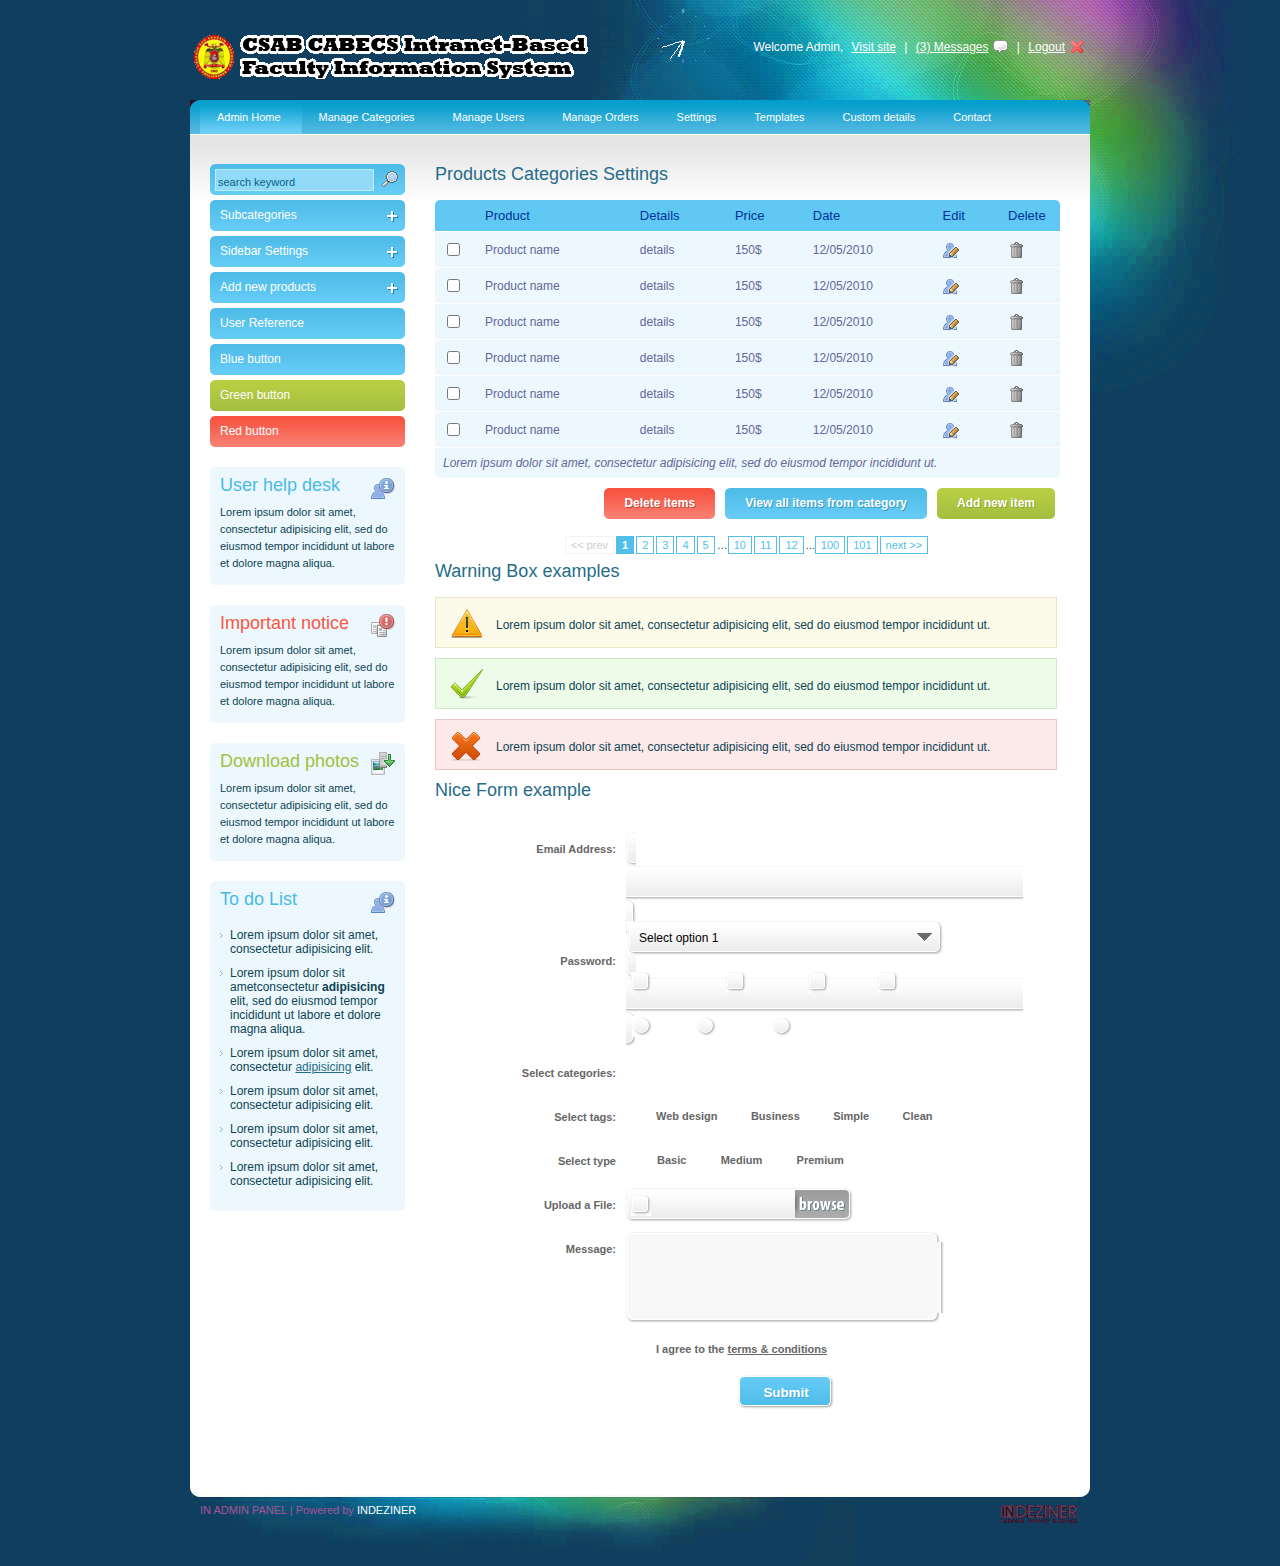
<file: APEsystem/admin/include/index.html>
<!DOCTYPE html PUBLIC "-//W3C//DTD XHTML 1.0 Transitional//EN" "http://www.w3.org/TR/xhtml1/DTD/xhtml1-transitional.dtd">
<html xmlns="http://www.w3.org/1999/xhtml">
<head>
<meta http-equiv="Content-Type" content="text/html; charset=utf-8" />
<title>IN ADMIN PANEL | Powered by INDEZINER</title>
<link rel="stylesheet" type="text/css" href="style.css" />
<script type="text/javascript" src="clockp.js"></script>
<script type="text/javascript" src="clockh.js"></script> 
<script type="text/javascript" src="jquery.min.js"></script>
<script type="text/javascript" src="ddaccordion.js"></script>
<script type="text/javascript">
ddaccordion.init({
	headerclass: "submenuheader", //Shared CSS class name of headers group
	contentclass: "submenu", //Shared CSS class name of contents group
	revealtype: "click", //Reveal content when user clicks or onmouseover the header? Valid value: "click", "clickgo", or "mouseover"
	mouseoverdelay: 200, //if revealtype="mouseover", set delay in milliseconds before header expands onMouseover
	collapseprev: true, //Collapse previous content (so only one open at any time)? true/false 
	defaultexpanded: [], //index of content(s) open by default [index1, index2, etc] [] denotes no content
	onemustopen: false, //Specify whether at least one header should be open always (so never all headers closed)
	animatedefault: false, //Should contents open by default be animated into view?
	persiststate: true, //persist state of opened contents within browser session?
	toggleclass: ["", ""], //Two CSS classes to be applied to the header when it's collapsed and expanded, respectively ["class1", "class2"]
	togglehtml: ["suffix", "<img src='images/plus.gif' class='statusicon' />", "<img src='images/minus.gif' class='statusicon' />"], //Additional HTML added to the header when it's collapsed and expanded, respectively  ["position", "html1", "html2"] (see docs)
	animatespeed: "fast", //speed of animation: integer in milliseconds (ie: 200), or keywords "fast", "normal", or "slow"
	oninit:function(headers, expandedindices){ //custom code to run when headers have initalized
		//do nothing
	},
	onopenclose:function(header, index, state, isuseractivated){ //custom code to run whenever a header is opened or closed
		//do nothing
	}
})
</script>

<script type="text/javascript" src="jconfirmaction.jquery.js"></script>
<script type="text/javascript">
	
	$(document).ready(function() {
		$('.ask').jConfirmAction();
	});
	
</script>

<script language="javascript" type="text/javascript" src="niceforms.js"></script>
<link rel="stylesheet" type="text/css" media="all" href="niceforms-default.css" />

</head>
<body>
<div id="main_container">

	<div class="header">
    <div class="logo"><a href="#"><img src="images/logo.gif" alt="" title="" border="0" /></a></div>
    
    <div class="right_header">Welcome Admin, <a href="#">Visit site</a> | <a href="#" class="messages">(3) Messages</a> | <a href="#" class="logout">Logout</a></div>
    <div id="clock_a"></div>
    </div>
    
    <div class="main_content">
    
                    <div class="menu">
                    <ul>
                    <li><a class="current" href="index.html">Admin Home</a></li>
                    <li><a href="list.html">Manage Categories<!--[if IE 7]><!--></a><!--<![endif]-->
                    <!--[if lte IE 6]><table><tr><td><![endif]-->
                        <ul>
                        <li><a href="" title="">Lorem ipsum dolor sit amet</a></li>
                        <li><a href="" title="">Lorem ipsum dolor sit amet</a></li>
                        <li><a href="" title="">Lorem ipsum dolor sit amet</a></li>
                        <li><a href="" title="">Lorem ipsum dolor sit amet</a></li>
                        <li><a href="" title="">Lorem ipsum dolor sit amet</a></li>
                        </ul>
                    <!--[if lte IE 6]></td></tr></table></a><![endif]-->
                    </li>
                    <li><a href="login.html">Manage Users<!--[if IE 7]><!--></a><!--<![endif]-->
                    <!--[if lte IE 6]><table><tr><td><![endif]-->
                        <ul>
                        <li><a href="" title="">Lorem ipsum dolor sit amet</a></li>
                        <li><a href="" title="">Lorem ipsum dolor sit amet</a></li>
                        <li><a href="" title="">Lorem ipsum dolor sit amet</a></li>
                        <li><a class="sub1" href="" title="">sublevel2<!--[if IE 7]><!--></a><!--<![endif]-->
                        <!--[if lte IE 6]><table><tr><td><![endif]-->
                            <ul>
                                <li><a href="" title="">sublevel link</a></li>
                                <li><a href="" title="">sulevel link</a></li>
                                <li><a class="sub2" href="#nogo">sublevel3<!--[if IE 7]><!--></a><!--<![endif]-->
                        
                                <!--[if lte IE 6]><table><tr><td><![endif]-->
                                    <ul>
                                        <li><a href="#nogo">Third level-1</a></li>
                                        <li><a href="#nogo">Third level-2</a></li>
                                        <li><a href="#nogo">Third level-3</a></li>
                                        <li><a href="#nogo">Third level-4</a></li>
                                    </ul>
                        
                                <!--[if lte IE 6]></td></tr></table></a><![endif]-->
                                </li>
                                <li><a href="" title="">sulevel link</a></li>
                            </ul>
                        <!--[if lte IE 6]></td></tr></table></a><![endif]-->
                        </li>
                    
                         <li><a href="" title="">Lorem ipsum dolor sit amet</a></li>
                        </ul>
                    <!--[if lte IE 6]></td></tr></table></a><![endif]-->
                    </li>
                    <li><a href="login.html">Manage Orders<!--[if IE 7]><!--></a><!--<![endif]-->
                    <!--[if lte IE 6]><table><tr><td><![endif]-->
                        <ul>
                        <li><a href="" title="">Lorem ipsum dolor sit amet</a></li>
                        <li><a href="" title="">Lorem ipsum dolor sit amet</a></li>
                        <li><a href="" title="">Lorem ipsum dolor sit amet</a></li>
                        <li><a class="sub1" href="" title="">sublevel2<!--[if IE 7]><!--></a><!--<![endif]-->
                        <!--[if lte IE 6]><table><tr><td><![endif]-->
                            <ul>
                                <li><a href="" title="">sublevel link</a></li>
                                <li><a href="" title="">sulevel link</a></li>
                                <li><a class="sub2" href="#nogo">sublevel3<!--[if IE 7]><!--></a><!--<![endif]-->
                        
                                <!--[if lte IE 6]><table><tr><td><![endif]-->
                                    <ul>
                                        <li><a href="#nogo">Third level-1</a></li>
                                        <li><a href="#nogo">Third level-2</a></li>
                                        <li><a href="#nogo">Third level-3</a></li>
                                        <li><a href="#nogo">Third level-4</a></li>
                                    </ul>
                        
                                <!--[if lte IE 6]></td></tr></table></a><![endif]-->
                                </li>
                                <li><a href="" title="">sulevel link</a></li>
                            </ul>
                        <!--[if lte IE 6]></td></tr></table></a><![endif]-->
                        </li>
                    
                         <li><a href="" title="">Lorem ipsum dolor sit amet</a></li>
                        </ul>
                    <!--[if lte IE 6]></td></tr></table></a><![endif]-->
                    </li>
                    <li><a href="login.html">Settings<!--[if IE 7]><!--></a><!--<![endif]-->
                    <!--[if lte IE 6]><table><tr><td><![endif]-->
                        <ul>
                        <li><a href="" title="">Lorem ipsum dolor sit amet</a></li>
                        <li><a href="" title="">Lorem ipsum dolor sit amet</a></li>
                        <li><a href="" title="">Lorem ipsum dolor sit amet</a></li>
                        <li><a class="sub1" href="" title="">sublevel2<!--[if IE 7]><!--></a><!--<![endif]-->
                        <!--[if lte IE 6]><table><tr><td><![endif]-->
                            <ul>
                                <li><a href="" title="">sublevel link</a></li>
                                <li><a href="" title="">sulevel link</a></li>
                                <li><a class="sub2" href="#nogo">sublevel3<!--[if IE 7]><!--></a><!--<![endif]-->
                        
                                <!--[if lte IE 6]><table><tr><td><![endif]-->
                                    <ul>
                                        <li><a href="#nogo">Third level-1</a></li>
                                        <li><a href="#nogo">Third level-2</a></li>
                                        <li><a href="#nogo">Third level-3</a></li>
                                        <li><a href="#nogo">Third level-4</a></li>
                                    </ul>
                        
                                <!--[if lte IE 6]></td></tr></table></a><![endif]-->
                                </li>
                                <li><a href="" title="">sulevel link</a></li>
                            </ul>
                        <!--[if lte IE 6]></td></tr></table></a><![endif]-->
                        </li>
                    
                         <li><a href="" title="">Lorem ipsum dolor sit amet</a></li>
                        </ul>
                    <!--[if lte IE 6]></td></tr></table></a><![endif]-->
                    </li>
                    <li><a href="">Templates</a></li>
                    <li><a href="">Custom details</a></li>
                    <li><a href="">Contact</a></li>
                    </ul>
                    </div> 
                    
                    
                    
                    
    <div class="center_content">  
    
    
    
    <div class="left_content">
    
    		<div class="sidebar_search">
            <form>
            <input type="text" name="" class="search_input" value="search keyword" onclick="this.value=''" />
            <input type="image" class="search_submit" src="images/search.png" />
            </form>            
            </div>
    
            <div class="sidebarmenu">
            
                <a class="menuitem submenuheader" href="">Subcategories</a>
                <div class="submenu">
                    <ul>
                    <li><a href="">Sidebar submenu</a></li>
                    <li><a href="">Sidebar submenu</a></li>
                    <li><a href="">Sidebar submenu</a></li>
                    <li><a href="">Sidebar submenu</a></li>
                    <li><a href="">Sidebar submenu</a></li>
                    </ul>
                </div>
                <a class="menuitem submenuheader" href="" >Sidebar Settings</a>
                <div class="submenu">
                    <ul>
                    <li><a href="">Sidebar submenu</a></li>
                    <li><a href="">Sidebar submenu</a></li>
                    <li><a href="">Sidebar submenu</a></li>
                    <li><a href="">Sidebar submenu</a></li>
                    <li><a href="">Sidebar submenu</a></li>
                    </ul>
                </div>
                <a class="menuitem submenuheader" href="">Add new products</a>
                <div class="submenu">
                    <ul>
                    <li><a href="">Sidebar submenu</a></li>
                    <li><a href="">Sidebar submenu</a></li>
                    <li><a href="">Sidebar submenu</a></li>
                    <li><a href="">Sidebar submenu</a></li>
                    <li><a href="">Sidebar submenu</a></li>
                    </ul>
                </div>
                <a class="menuitem" href="">User Reference</a>
                <a class="menuitem" href="">Blue button</a>
                
                <a class="menuitem_green" href="">Green button</a>
                
                <a class="menuitem_red" href="">Red button</a>
                    
            </div>
            
            
            <div class="sidebar_box">
                <div class="sidebar_box_top"></div>
                <div class="sidebar_box_content">
                <h3>User help desk</h3>
                <img src="images/info.png" alt="" title="" class="sidebar_icon_right" />
                <p>
Lorem ipsum dolor sit amet, consectetur adipisicing elit, sed do eiusmod tempor incididunt ut labore et dolore magna aliqua.
                </p>                
                </div>
                <div class="sidebar_box_bottom"></div>
            </div>
            
            <div class="sidebar_box">
                <div class="sidebar_box_top"></div>
                <div class="sidebar_box_content">
                <h4>Important notice</h4>
                <img src="images/notice.png" alt="" title="" class="sidebar_icon_right" />
                <p>
Lorem ipsum dolor sit amet, consectetur adipisicing elit, sed do eiusmod tempor incididunt ut labore et dolore magna aliqua.
                </p>                
                </div>
                <div class="sidebar_box_bottom"></div>
            </div>
            
            <div class="sidebar_box">
                <div class="sidebar_box_top"></div>
                <div class="sidebar_box_content">
                <h5>Download photos</h5>
                <img src="images/photo.png" alt="" title="" class="sidebar_icon_right" />
                <p>
Lorem ipsum dolor sit amet, consectetur adipisicing elit, sed do eiusmod tempor incididunt ut labore et dolore magna aliqua.
                </p>                
                </div>
                <div class="sidebar_box_bottom"></div>
            </div>  
            
            <div class="sidebar_box">
                <div class="sidebar_box_top"></div>
                <div class="sidebar_box_content">
                <h3>To do List</h3>
                <img src="images/info.png" alt="" title="" class="sidebar_icon_right" />
                <ul>
                <li>Lorem ipsum dolor sit amet, consectetur adipisicing elit.</li>
                 <li>Lorem ipsum dolor sit ametconsectetur <strong>adipisicing</strong> elit, sed do eiusmod tempor incididunt ut labore et dolore magna aliqua.</li>
                  <li>Lorem ipsum dolor sit amet, consectetur <a href="#">adipisicing</a> elit.</li>
                   <li>Lorem ipsum dolor sit amet, consectetur adipisicing elit.</li>
                    <li>Lorem ipsum dolor sit amet, consectetur adipisicing elit.</li>
                     <li>Lorem ipsum dolor sit amet, consectetur adipisicing elit.</li>
                </ul>                
                </div>
                <div class="sidebar_box_bottom"></div>
            </div>
              
    
    </div>  
    
    <div class="right_content">            
        
    <h2>Products Categories Settings</h2> 
                    
                    
<table id="rounded-corner" summary="2007 Major IT Companies' Profit">
    <thead>
    	<tr>
        	<th scope="col" class="rounded-company"></th>
            <th scope="col" class="rounded">Product</th>
            <th scope="col" class="rounded">Details</th>
            <th scope="col" class="rounded">Price</th>
            <th scope="col" class="rounded">Date</th>
            <th scope="col" class="rounded">Edit</th>
            <th scope="col" class="rounded-q4">Delete</th>
        </tr>
    </thead>
        <tfoot>
    	<tr>
        	<td colspan="6" class="rounded-foot-left"><em>Lorem ipsum dolor sit amet, consectetur adipisicing elit, sed do eiusmod tempor incididunt ut.</em></td>
        	<td class="rounded-foot-right">&nbsp;</td>

        </tr>
    </tfoot>
    <tbody>
    	<tr>
        	<td><input type="checkbox" name="" /></td>
            <td>Product name</td>
            <td>details</td>
            <td>150$</td>
            <td>12/05/2010</td>

            <td><a href="#"><img src="images/user_edit.png" alt="" title="" border="0" /></a></td>
            <td><a href="#" class="ask"><img src="images/trash.png" alt="" title="" border="0" /></a></td>
        </tr>
        
    	<tr>
        	<td><input type="checkbox" name="" /></td>
            <td>Product name</td>
            <td>details</td>
            <td>150$</td>
            <td>12/05/2010</td>

            <td><a href="#"><img src="images/user_edit.png" alt="" title="" border="0" /></a></td>
            <td><a href="#" class="ask"><img src="images/trash.png" alt="" title="" border="0" /></a></td>
        </tr> 
        
    	<tr>
        	<td><input type="checkbox" name="" /></td>
            <td>Product name</td>
            <td>details</td>
            <td>150$</td>
            <td>12/05/2010</td>

            <td><a href="#"><img src="images/user_edit.png" alt="" title="" border="0" /></a></td>
            <td><a href="#" class="ask"><img src="images/trash.png" alt="" title="" border="0" /></a></td>
        </tr>
        
    	<tr>
        	<td><input type="checkbox" name="" /></td>
            <td>Product name</td>
            <td>details</td>
            <td>150$</td>
            <td>12/05/2010</td>

            <td><a href="#"><img src="images/user_edit.png" alt="" title="" border="0" /></a></td>
            <td><a href="#" class="ask"><img src="images/trash.png" alt="" title="" border="0" /></a></td>
        </tr>  
    	<tr>
        	<td><input type="checkbox" name="" /></td>
            <td>Product name</td>
            <td>details</td>
            <td>150$</td>
            <td>12/05/2010</td>

            <td><a href="#"><img src="images/user_edit.png" alt="" title="" border="0" /></a></td>
            <td><a href="#" class="ask"><img src="images/trash.png" alt="" title="" border="0" /></a></td>
        </tr>
        
    	<tr>
        	<td><input type="checkbox" name="" /></td>
            <td>Product name</td>
            <td>details</td>
            <td>150$</td>
            <td>12/05/2010</td>

            <td><a href="#"><img src="images/user_edit.png" alt="" title="" border="0" /></a></td>
            <td><a href="#" class="ask"><img src="images/trash.png" alt="" title="" border="0" /></a></td>
        </tr>    
        
    </tbody>
</table>

	 <a href="#" class="bt_green"><span class="bt_green_lft"></span><strong>Add new item</strong><span class="bt_green_r"></span></a>
     <a href="#" class="bt_blue"><span class="bt_blue_lft"></span><strong>View all items from category</strong><span class="bt_blue_r"></span></a>
     <a href="#" class="bt_red"><span class="bt_red_lft"></span><strong>Delete items</strong><span class="bt_red_r"></span></a> 
     
     
        <div class="pagination">
        <span class="disabled"><< prev</span><span class="current">1</span><a href="">2</a><a href="">3</a><a href="">4</a><a href="">5</a>…<a href="">10</a><a href="">11</a><a href="">12</a>...<a href="">100</a><a href="">101</a><a href="">next >></a>
        </div> 
     
     <h2>Warning Box examples</h2>
      
     <div class="warning_box">
        Lorem ipsum dolor sit amet, consectetur adipisicing elit, sed do eiusmod tempor incididunt ut.
     </div>
     <div class="valid_box">
        Lorem ipsum dolor sit amet, consectetur adipisicing elit, sed do eiusmod tempor incididunt ut.
     </div>
     <div class="error_box">
        Lorem ipsum dolor sit amet, consectetur adipisicing elit, sed do eiusmod tempor incididunt ut.
     </div>  
           
     <h2>Nice Form example</h2>
     
         <div class="form">
         <form action="" method="post" class="niceform">
         
                <fieldset>
                    <dl>
                        <dt><label for="email">Email Address:</label></dt>
                        <dd><input type="text" name="" id="" size="54" /></dd>
                    </dl>
                    <dl>
                        <dt><label for="password">Password:</label></dt>
                        <dd><input type="text" name="" id="" size="54" /></dd>
                    </dl>
                    
                    
                    <dl>
                        <dt><label for="gender">Select categories:</label></dt>
                        <dd>
                            <select size="1" name="gender" id="">
                                <option value="">Select option 1</option>
                                <option value="">Select option 2</option>
                                <option value="">Select option 3</option>
                                <option value="">Select option 4</option>
                                <option value="">Select option 5</option>
                            </select>
                        </dd>
                    </dl>
                    <dl>
                        <dt><label for="interests">Select tags:</label></dt>
                        <dd>
                            <input type="checkbox" name="interests[]" id="" value="" /><label class="check_label">Web design</label>
                            <input type="checkbox" name="interests[]" id="" value="" /><label class="check_label">Business</label>
                            <input type="checkbox" name="interests[]" id="" value="" /><label class="check_label">Simple</label>
                            <input type="checkbox" name="interests[]" id="" value="" /><label class="check_label">Clean</label>
                        </dd>
                    </dl>
                    
                    <dl>
                        <dt><label for="color">Select type</label></dt>
                        <dd>
                            <input type="radio" name="type" id="" value="" /><label class="check_label">Basic</label>
                            <input type="radio" name="type" id="" value="" /><label class="check_label">Medium</label>
                            <input type="radio" name="type" id="" value="" /><label class="check_label">Premium</label>
                        </dd>
                    </dl>
                    
                    
                    
                    <dl>
                        <dt><label for="upload">Upload a File:</label></dt>
                        <dd><input type="file" name="upload" id="upload" /></dd>
                    </dl>
                    
                    <dl>
                        <dt><label for="comments">Message:</label></dt>
                        <dd><textarea name="comments" id="comments" rows="5" cols="36"></textarea></dd>
                    </dl>
                    
                    <dl>
                        <dt><label></label></dt>
                        <dd>
                            <input type="checkbox" name="interests[]" id="" value="" /><label class="check_label">I agree to the <a href="#">terms &amp; conditions</a></label>
                        </dd>
                    </dl>
                    
                     <dl class="submit">
                    <input type="submit" name="submit" id="submit" value="Submit" />
                     </dl>
                     
                     
                    
                </fieldset>
                
         </form>
         </div>  
      
     
     </div><!-- end of right content-->
            
                    
  </div>   <!--end of center content -->               
                    
                    
    
    
    <div class="clear"></div>
    </div> <!--end of main content-->
	
    
    <div class="footer">
    
    	<div class="left_footer">IN ADMIN PANEL | Powered by <a href="http://indeziner.com">INDEZINER</a></div>
    	<div class="right_footer"><a href="http://indeziner.com"><img src="images/indeziner_logo.gif" alt="" title="" border="0" /></a></div>
    
    </div>

</div>		
</body>
</html>
</file>
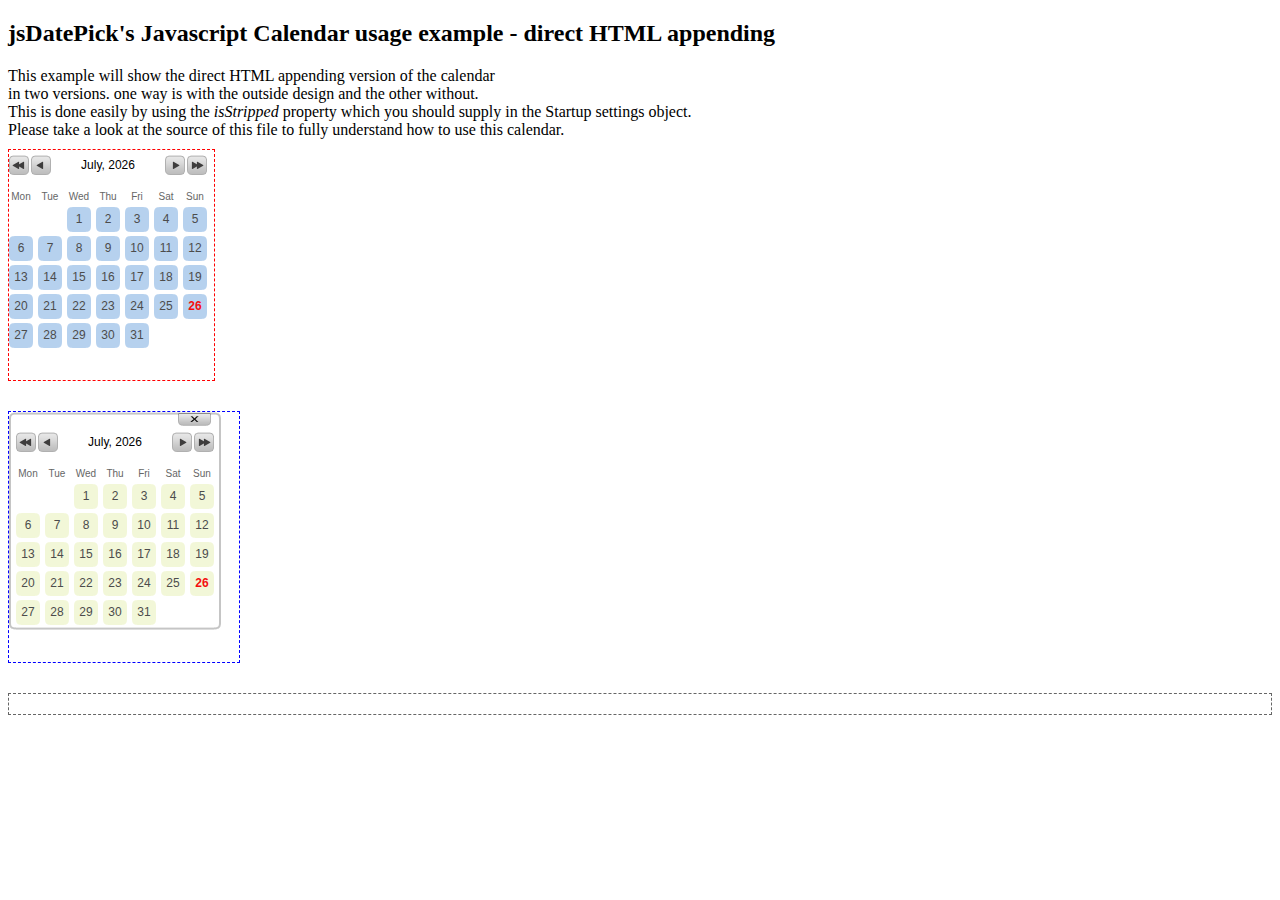
<file: APEsystem/calendar/example-full.html>
<!DOCTYPE html PUBLIC "-//W3C//DTD XHTML 1.0 Transitional//EN" "http://www.w3.org/TR/xhtml1/DTD/xhtml1-transitional.dtd">
<html xmlns="http://www.w3.org/1999/xhtml">
<head>
<meta http-equiv="Content-Type" content="text/html; charset=utf-8" />
<title>jsDatePick Javascript example</title>
<!-- 

	Copyright 2010 Itamar Arjuan
	jsDatePick is distributed under the terms of the GNU General Public License.
	
	****************************************************************************************

	Copy paste these 2 lines of code to every page you want the calendar to be available at
-->
<link rel="stylesheet" type="text/css" media="all" href="jsDatePick_ltr.min.css" />
<!-- 
	OR if you want to use the calendar in a right-to-left website
	just use the other CSS file instead and don't forget to switch g_jsDatePickDirectionality variable to "rtl"!
	
	<link rel="stylesheet" type="text/css" media="all" href="jsDatePick_ltr.css" />
-->
<script type="text/javascript" src="jsDatePick.min.1.3.js"></script>
<!-- 
	After you copied those 2 lines of code , make sure you take also the files into the same folder :-)
    Next step will be to set the appropriate statement to "start-up" the calendar on the needed HTML element.
    
    This example is of the direct HTML appending calendar version which can be used
    in two ways. with a stripped mode or without.
    
    BUT - in both cases , it simply attaches to an HTML element and stays there.    
    
    When used in this way , you will have to make a javascript function that will be registered
    as an event handler of the clicking action on each day.
    
    This is done easily like shown in the example.
-->
<script type="text/javascript">
	window.onload = function(){
		
		
		g_globalObject = new JsDatePick({
			useMode:1,
			isStripped:true,
			target:"div3_example"
			/*selectedDate:{				This is an example of what the full configuration offers.
				day:5,						For full documentation about these settings please see the full version of the code.
				month:9,
				year:2006
			},
			yearsRange:[1978,2020],
			limitToToday:false,
			cellColorScheme:"beige",
			dateFormat:"%m-%d-%Y",
			imgPath:"img/",
			weekStartDay:1*/
		});		
		
		g_globalObject.setOnSelectedDelegate(function(){
			var obj = g_globalObject.getSelectedDay();
			alert("a date was just selected and the date is : " + obj.day + "/" + obj.month + "/" + obj.year);
			document.getElementById("div3_example_result").innerHTML = obj.day + "/" + obj.month + "/" + obj.year;
		});
		
		
		
		g_globalObject2 = new JsDatePick({
			useMode:1,
			isStripped:false,
			target:"div4_example",
			cellColorScheme:"beige"
			/*selectedDate:{				This is an example of what the full configuration offers.
				day:5,						For full documentation about these settings please see the full version of the code.
				month:9,
				year:2006
			},
			yearsRange:[1978,2020],
			limitToToday:false,
			dateFormat:"%m-%d-%Y",
			imgPath:"img/",
			weekStartDay:1*/
		});
		
		g_globalObject2.setOnSelectedDelegate(function(){
			var obj = g_globalObject2.getSelectedDay();
			alert("a date was just selected and the date is : " + obj.day + "/" + obj.month + "/" + obj.year);
			document.getElementById("div3_example_result").innerHTML = obj.day + "/" + obj.month + "/" + obj.year;
		});		
		
	};
</script>
</head>
<body>
	<h2>jsDatePick's Javascript Calendar usage example - direct HTML appending</h2>
    
    This example will show the direct HTML appending version of the calendar
    <br />
    in two versions. one way is with the outside design and the other without.
    <br />
    This is done easily by using the <i>isStripped</i> property which you should supply in the Startup settings object.
    <br />
    Please take a look at the source of this file to fully understand how to use this calendar.
    <br />
    
    <div id="div3_example" style="margin:10px 0 30px 0; border:dashed 1px red; width:205px; height:230px;">
    	
    </div>
    
    
    <div id="div4_example" style="margin:10px 0 30px 0; border:dashed 1px blue; width:230px; height:250px;">
    	
    </div>
    
    
    <div id="div3_example_result" style="height:20px; line-height:20px; margin:10px 0 0 0; border:dashed 1px #666;"></div>
        
</body>
</html>
</file>
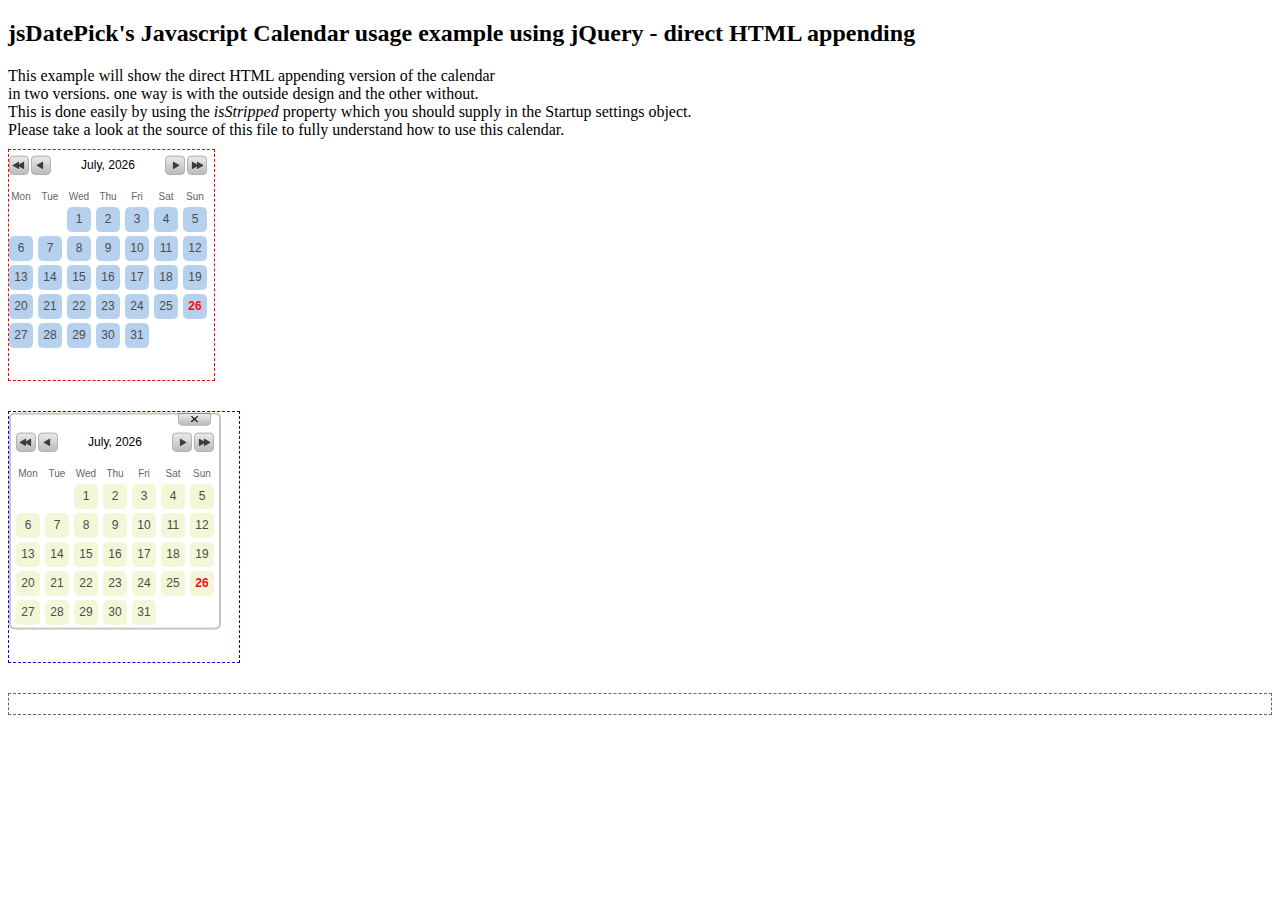
<file: APEsystem/calendar/example-jquery-full.html>
<!DOCTYPE html PUBLIC "-//W3C//DTD XHTML 1.0 Transitional//EN" "http://www.w3.org/TR/xhtml1/DTD/xhtml1-transitional.dtd">
<html xmlns="http://www.w3.org/1999/xhtml">
<head>
<meta http-equiv="Content-Type" content="text/html; charset=utf-8" />
<title>jsDatePick Javascript example</title>
<!-- 

	Copyright 2010 Itamar Arjuan
	jsDatePick is distributed under the terms of the GNU General Public License.
	
	****************************************************************************************

	Copy paste these 2 lines of code to every page you want the calendar to be available at
-->
<link rel="stylesheet" type="text/css" media="all" href="jsDatePick_ltr.min.css" />
<!-- 
	OR if you want to use the calendar in a right-to-left website
	just use the other CSS file instead and don't forget to switch g_jsDatePickDirectionality variable to "rtl"!
	
	<link rel="stylesheet" type="text/css" media="all" href="jsDatePick_ltr.css" />
-->
<script type="text/javascript" src="jquery.1.4.2.js"></script>
<script type="text/javascript" src="jsDatePick.jquery.min.1.3.js"></script>
<!-- 
	After you copied those 2 lines of code , make sure you take also the files into the same folder :-)
    Next step will be to set the appropriate statement to "start-up" the calendar on the needed HTML element.
    
    This example is of the direct HTML appending calendar version which can be used
    in two ways. with a stripped mode or without.
    
    BUT - in both cases , it simply attaches to an HTML element and stays there.    
    
    When used in this way , you will have to make a javascript function that will be registered
    as an event handler of the clicking action on each day.
    
    This is done easily like shown in the example.
-->
<script type="text/javascript">
	window.onload = function(){		
		
		g_globalObject = new JsDatePick({
			useMode:1,
			isStripped:true,
			target:"div3_example"
			/*selectedDate:{				This is an example of what the full configuration offers.
				day:5,						For full documentation about these settings please see the full version of the code.
				month:9,
				year:2006
			},
			yearsRange:[1978,2020],
			limitToToday:false,
			cellColorScheme:"beige",
			dateFormat:"%m-%d-%Y",
			imgPath:"img/",
			weekStartDay:1*/
		});
		
		g_globalObject.setOnSelectedDelegate(function(){
			var obj = g_globalObject.getSelectedDay();
			alert("a date was just selected and the date is : " + obj.day + "/" + obj.month + "/" + obj.year);
			document.getElementById("div3_example_result").innerHTML = obj.day + "/" + obj.month + "/" + obj.year;
		});
		
		
		
		g_globalObject2 = new JsDatePick({
			useMode:1,
			isStripped:false,
			target:"div4_example",
			cellColorScheme:"beige"
			/*selectedDate:{				This is an example of what the full configuration offers.
				day:5,						For full documentation about these settings please see the full version of the code.
				month:9,
				year:2006
			},
			yearsRange:[1978,2020],
			limitToToday:false,
			dateFormat:"%m-%d-%Y",
			imgPath:"img/",
			weekStartDay:1*/
		});
		
		g_globalObject2.setOnSelectedDelegate(function(){
			var obj = g_globalObject2.getSelectedDay();
			alert("a date was just selected and the date is : " + obj.day + "/" + obj.month + "/" + obj.year);
			document.getElementById("div3_example_result").innerHTML = obj.day + "/" + obj.month + "/" + obj.year;
		});		
		
	};
</script>
</head>
<body>
	<h2>jsDatePick's Javascript Calendar usage example using jQuery - direct HTML appending</h2>
    
    This example will show the direct HTML appending version of the calendar
    <br />
    in two versions. one way is with the outside design and the other without.
    <br />
    This is done easily by using the <i>isStripped</i> property which you should supply in the Startup settings object.
    <br />
    Please take a look at the source of this file to fully understand how to use this calendar.
    <br />
    
    <div id="div3_example" style="margin:10px 0 30px 0; border:dashed 1px red; width:205px; height:230px;">
    	
    </div>
    
    
    <div id="div4_example" style="margin:10px 0 30px 0; border:dashed 1px blue; width:230px; height:250px;">
    	
    </div>
    
    
    <div id="div3_example_result" style="height:20px; line-height:20px; margin:10px 0 0 0; border:dashed 1px #666;"></div>
        
</body>
</html>
</file>
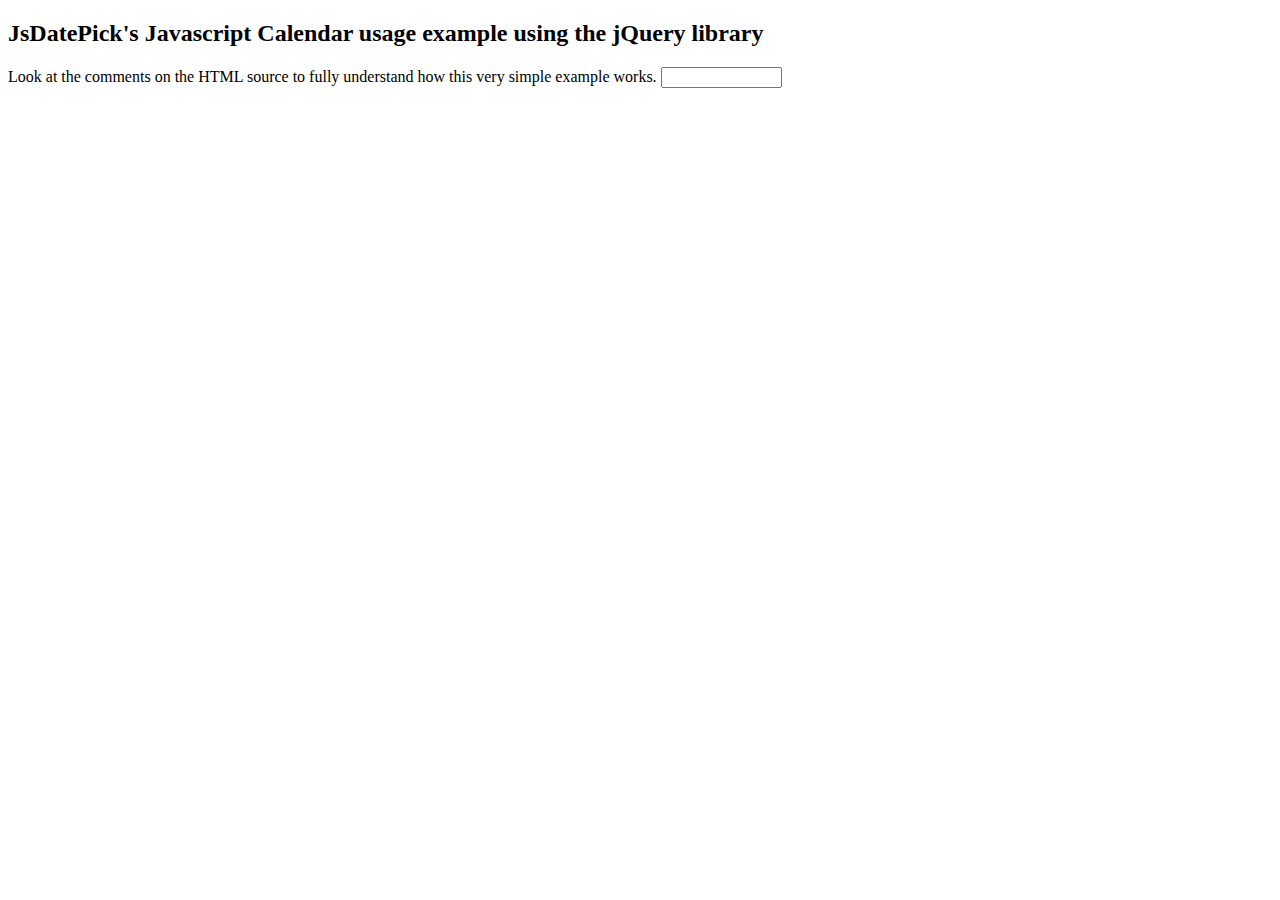
<file: APEsystem/calendar/example-jquery.html>
<!DOCTYPE html PUBLIC "-//W3C//DTD XHTML 1.0 Transitional//EN" "http://www.w3.org/TR/xhtml1/DTD/xhtml1-transitional.dtd">
<html xmlns="http://www.w3.org/1999/xhtml">
<head>

<meta http-equiv="Content-Type" content="text/html; charset=utf-8" />
<title>jsDatePick Javascript example</title>
<!-- 

	Copyright 2010 Itamar Arjuan
	jsDatePick is distributed under the terms of the GNU General Public License.
	
	****************************************************************************************

	Copy paste these 2 lines of code to every page you want the calendar to be available at
-->
<link rel="stylesheet" type="text/css" media="all" href="jsDatePick_ltr.min.css" />
<!-- 
	OR if you want to use the calendar in a right-to-left website
	just use the other CSS file instead and don't forget to switch g_jsDatePickDirectionality variable to "rtl"!
	
	<link rel="stylesheet" type="text/css" media="all" href="jsDatePick_ltr.css" />
-->
<script type="text/javascript" src="jquery.1.4.2.js"></script>
<script type="text/javascript" src="jsDatePick.jquery.min.1.3.js"></script>
<!-- 
	After you copied those 2 lines of code , make sure you take also the files into the same folder :-)
    Next step will be to set the appropriate statement to "start-up" the calendar on the needed HTML element.
    
    The first example of Javascript snippet is for the most basic use , as a popup calendar
    for a text field input.
-->
<script type="text/javascript">
	window.onload = function(){
		new JsDatePick({
			useMode:2,
			target:"inputField",
			dateFormat:"%d-%M-%Y"
			/*selectedDate:{				This is an example of what the full configuration offers.
				day:5,						For full documentation about these settings please see the full version of the code.
				month:9,
				year:2006
			},
			yearsRange:[1978,2020],
			limitToToday:false,
			cellColorScheme:"beige",
			dateFormat:"%m-%d-%Y",
			imgPath:"img/",
			weekStartDay:1*/
		});
	};
</script>
</head>
<body>
	<h2>JsDatePick's Javascript Calendar usage example using the jQuery library</h2>
    
    Look at the comments on the HTML source to fully understand how this very simple example works.
    
    <input type="text" size="12" id="inputField" />
    
</body>
</html>
</file>
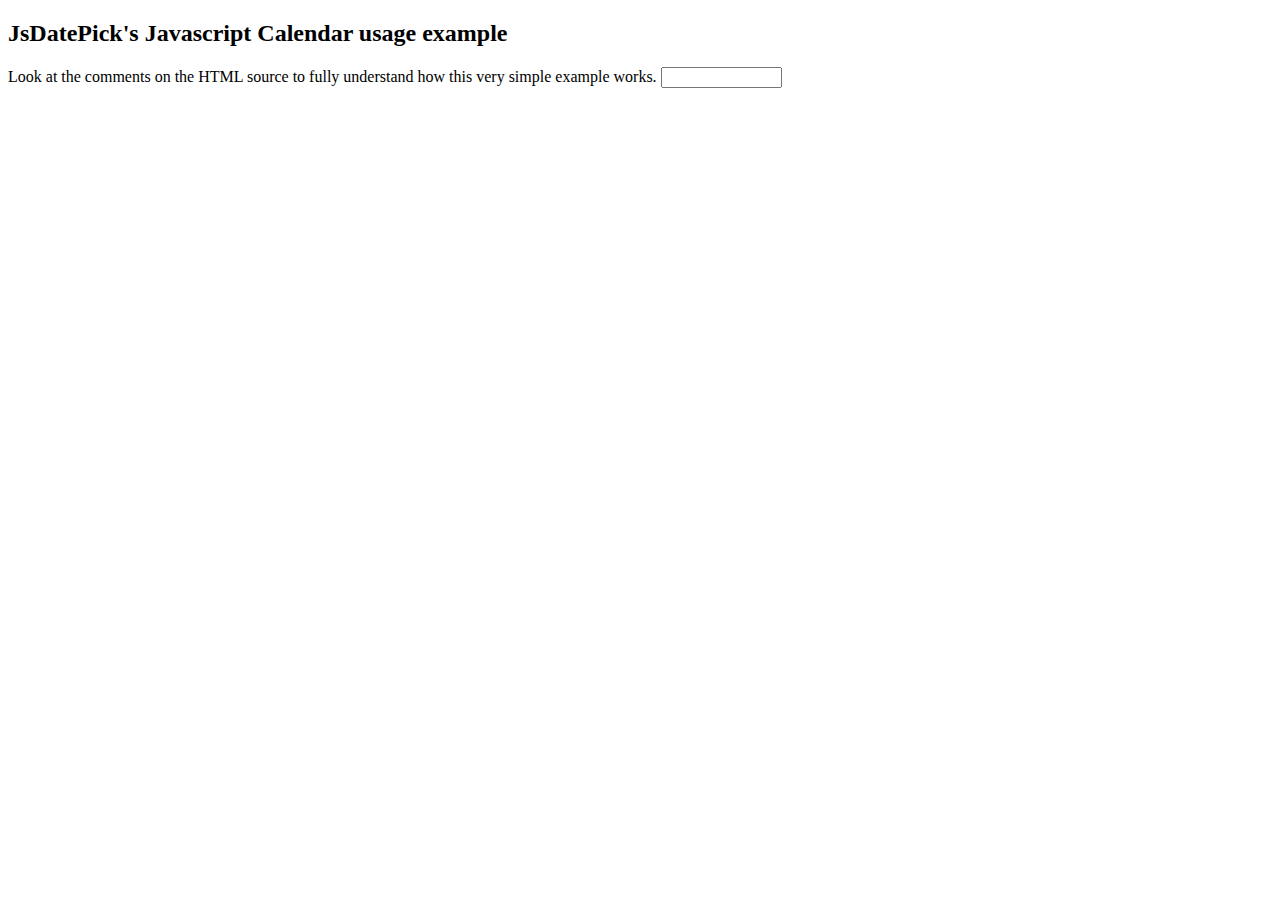
<file: APEsystem/calendar/example.html>
<!DOCTYPE html PUBLIC "-//W3C//DTD XHTML 1.0 Transitional//EN" "http://www.w3.org/TR/xhtml1/DTD/xhtml1-transitional.dtd">
<html xmlns="http://www.w3.org/1999/xhtml">
<head>

<meta http-equiv="Content-Type" content="text/html; charset=utf-8" />
<title>jsDatePick Javascript example</title>
<!-- 

	Copyright 2009 Itamar Arjuan
	jsDatePick is distributed under the terms of the GNU General Public License.
	
	****************************************************************************************

	Copy paste these 2 lines of code to every page you want the calendar to be available at
-->
<link rel="stylesheet" type="text/css" media="all" href="jsDatePick_ltr.min.css" />
<!-- 
	OR if you want to use the calendar in a right-to-left website
	just use the other CSS file instead and don't forget to switch g_jsDatePickDirectionality variable to "rtl"!
	
	<link rel="stylesheet" type="text/css" media="all" href="jsDatePick_ltr.css" />
-->
<script type="text/javascript" src="jsDatePick.min.1.3.js"></script>
<!-- 
	After you copied those 2 lines of code , make sure you take also the files into the same folder :-)
    Next step will be to set the appropriate statement to "start-up" the calendar on the needed HTML element.
    
    The first example of Javascript snippet is for the most basic use , as a popup calendar
    for a text field input.
-->
<script type="text/javascript">
	window.onload = function(){
		new JsDatePick({
			useMode:2,
			target:"inputField",
			dateFormat:"%d-%M-%Y"
			/*selectedDate:{				This is an example of what the full configuration offers.
				day:5,						For full documentation about these settings please see the full version of the code.
				month:9,
				year:2006
			},
			yearsRange:[1978,2020],
			limitToToday:false,
			cellColorScheme:"beige",
			dateFormat:"%m-%d-%Y",
			imgPath:"img/",
			weekStartDay:1*/
		});
	};
</script>
</head>
<body>
	<h2>JsDatePick's Javascript Calendar usage example</h2>
    
    Look at the comments on the HTML source to fully understand how this very simple example works.
    
    <input type="text" size="12" id="inputField" />
    
</body>
</html>
</file>
<file: APEsystem/admin/include/style.css>
body
{
background:url(/APEsystem/admin/include/images/bg.jpg) no-repeat center top #0f3e5f;
font-family:Arial, Helvetica, sans-serif;
padding:0;
font-size:12px;
margin:0 auto;
color: #0e4354;
}
.clear{
clear:both;
}
a{
color:#256c89;
}
h2{
font-size:18px;
color:#256c89;
font-weight:normal;
padding:0px 0 15px 0;
margin:0px;
clear:both;
}
h3{
font-size:18px;
color:#256c89;
font-weight:normal;
padding:15px 0 5px 20px;
margin:0px;
float:left;
clear:both;
}
a.forgot_pass{
float:right;
color:#256c89;
text-decoration:none;
background:url(/APEsystem/admin/include/images/help.png) no-repeat left;
padding:0 0 0 18px;
display:block;
margin:15px 20px 0 0;
}
#main_container{
margin:0 auto;
width:900px;
padding:0px 0 0px 0;
}
.header{
width:900px;
height:100px;
}
.header_login{
width:600px;
margin:auto;
}
.logo{
float:left;
padding:35px 0 0 0;
}
#clock_a{
float:right;
padding:15px 0 0 0;
}
.jclock{
color:#FFFFFF;
float:right;
font-size:22px;
font-weight:bold;
padding:34px 25px 0 0;
}
.right_header{
width:350px;
float:right;
text-align:right;
color:#FFFFFF;
padding:40px 0 0 0;
}
.right_header a{
margin:0 5px 0 5px;
text-decoration:underline;
color:#FFFFFF;
}
.right_header a.messages{
background:url(/APEsystem/admin/include/images/comment.png) no-repeat right;
padding-right:20px;
}
.right_header a.logout{
background:url(/APEsystem/admin/include/images/user_logout.png) no-repeat right;
padding-right:20px;
}

.main_content{
margin:0 auto;
width:900px;
height:auto;
padding:0px 0 50px 0;
background:url(/APEsystem/admin/include/images/menu_bg.jpg) no-repeat center top #fff;
}
.footer{width:900px;height:87px;background:url(/APEsystem/admin/include/images/footer_bg.jpg) no-repeat center top;}
.footer_login{width:600px;margin:auto;}

.left_footer{float:left;padding:25px 0 0 10px;color:#a8549b;font-size:11px;}
.left_footer a{color:#FFFFFF;text-decoration:none;}
.right_footer{float:right;padding:25px 10px 0 0;}

.left_footer_login{float:left;padding:15px 0 0 10px;color:#a8549b;font-size:11px;}
.left_footer_login a{color:#FFFFFF;text-decoration:none;}
.right_footer_login{float:right;padding:15px 10px 0 0;}
/*---------------- menu----------------------*/
.menu {font-size:11px;padding:0px 10px 0 10px; float:left; width:880px;}

/* remove all the bullets, borders and padding from the default list styling */
.menu ul {padding:0;margin:0;list-style-type:none; height:34px;}

/* style the sub-level lists */
.menu ul ul {width: auto;}

/* float the top list items to make it horizontal and a relative positon so that you can control the dropdown menu positon */
.menu ul li {float:left;height:34px;line-height:34px;}

/* style the sub level list items */
.menu ul ul li {display:block;width: auto;height:auto;position:relative;line-height:1em;}

/* style the links for the top level */
.menu a, .menu a:visited {display:block;float:left;height:100%;font-size:11px;text-decoration:none;color:#fff;padding:0 21px 0 17px;}
.menu a.current{background:url(/APEsystem/admin/include/images/menu_bg.gif) repeat-x center;}
/* style the sub level links */
.menu ul ul a, .menu ul ul a:visited {display:block;background:#57c0e8; border-bottom:1px #81dafc solid; color:#fff;width:12em;height:100%;line-height:1em;padding:1em 1em;}
.menu ul table ul a, .menu ul table ul a:visited  {width:14em; w\idth:12em;}


/* style the table so that it takes no part in the layout - required for IE to work */
.menu table {position:absolute; left:0; top:0; font-size:1em; z-index:-1;}
.menu ul ul table {lef\t:-1px;}
.menu ul ul table ul.left {margin-lef\t:2px;}

.menu li:hover {position:relative;}
* html .menu a:hover {position:relative;}

/* style the third level background */
.menu ul ul ul a, .menu ul ul ul a:visited {background:#57c0e8;}
/* style the fourth level background */
.menu ul ul ul ul a, .menu ul ul ul ul a:visited {background:#57c0e8;}
/* style the sub level 1 background */
.menu ul :hover a.sub1 {background:url(/APEsystem/admin/include/images/arrow.gif) no-repeat right #309dc7;}
/* style the sub level 2 background */
.menu ul ul :hover a.sub2 {background:url(/APEsystem/admin/include/images/arrow.gif) no-repeat right #088bb4;}

/* style the level hovers */
/* first */
.menu a:hover {color:#fff;background:url(/APEsystem/admin/include/images/menu_bg.gif) repeat-x center;}
.menu :hover > a {color:#fff;background:url(/APEsystem/admin/include/images/menu_bg.gif) repeat-x center;}
/* second */
.menu ul ul a:hover{color:#fff;background:url(/APEsystem/admin/include/images/menu_bg_a.gif) repeat-x center;}
.menu ul ul :hover > a {color:#fff;background:url(/APEsystem/admin/include/images/menu_bg_a.gif) repeat-x center;}
/* third */
.menu ul ul ul a:hover {background:url(/APEsystem/admin/include/images/menu_bg_a.gif) repeat-x center;}
.menu ul ul ul :hover > a {background:url(/APEsystem/admin/include/images/menu_bg_a.gif) repeat-x center;}
/* fourth */
.menu ul ul ul ul a:hover {background:url(/APEsystem/admin/include/images/menu_bg_a.gif) repeat-x center;}


/* hide the sub levels and give them a positon absolute so that they take up no room */
.menu ul ul {visibility:hidden;position:absolute;height:0;top:34px;left:0;width:14em; z-index:999;}

/* position the third level flyout menu */
.menu ul ul ul{left:14em;top:0;width:14em;}

/* position the third level flyout menu for a left flyout */
.menu ul ul ul.left {left:-14em;}


/* make the second level visible when hover on first level list OR link */
.menu ul li:hover ul, .menu ul a:hover ul {visibility:visible; height:auto; padding-bottom:3em; background:transparent url(/APEsystem/admin/include/images/trans.gif);}
/* keep the third level hidden when you hover on first level list OR link */
.menu ul :hover ul ul{visibility:hidden;}
/* keep the fourth level hidden when you hover on second level list OR link */
.menu ul :hover ul :hover ul ul{visibility:hidden;}
/* make the third level visible when you hover over second level list OR link */
.menu ul :hover ul :hover ul{visibility:visible;}
/* make the fourth level visible when you hover over third level list OR link */
.menu ul :hover ul :hover ul :hover ul {visibility:visible;}







.center_content{
clear:both;
}

.left_content{
width:195px;
float:left;
padding:30px 0 0 20px;
}
.right_content{
width:625px;
float:left;
padding:30px 0 0 30px;
}

.sidebarmenu{
margin:0px 0;
padding:0;
width:195px;
}
.sidebarmenu a.menuitem{background:url(/APEsystem/admin/include/images/sidebar_menu_top.gif) no-repeat center top;
color: #fff;display: block;position: relative;width:185px;height:31px;margin:0 0 5px 0;line-height:31px;padding:0px 0 0 10px;text-decoration: none;
}
.sidebarmenu a.menuitem_green{background:url(/APEsystem/admin/include/images/green_bt.gif) no-repeat center top;
color: #fff;display: block;position: relative;width:185px;height:31px;margin:0 0 5px 0;line-height:31px;padding:0px 0 0 10px;text-decoration: none;
}
.sidebarmenu a.menuitem_red{background:url(/APEsystem/admin/include/images/red_bt.gif) no-repeat center top;
color: #fff;display: block;position: relative;width:185px;height:31px;margin:0 0 5px 0;line-height:31px;padding:0px 0 0 10px;text-decoration: none;
}
.sidebarmenu a.menuitem:hover{background:url(/APEsystem/admin/include/images/sidebar_menu_top_a.gif) no-repeat center top;}
.sidebarmenu a.menuitem_green:hover{background:url(/APEsystem/admin/include/images/green_bt_a.gif) no-repeat center top;}
.sidebarmenu a.menuitem_red:hover{background:url(/APEsystem/admin/include/images/red_bt_a.gif) no-repeat center top;}

.sidebarmenu a.menuitem:visited, .sidebarmenu .menuitem:active{
color: white;
}
.sidebarmenu a.menuitem .statusicon{
position: absolute;
top:11px;
right:7px;
border: none;
}

.sidebarmenu div.submenu{
background: white;
}
.sidebarmenu div.submenu ul{ 
list-style-type: none;
margin: 0;
padding: 0 0 5px 0;
}
.sidebarmenu div.submenu ul li{
border-bottom: 1px dotted #bfd1d9;
}
.sidebarmenu div.submenu ul li a{
display: block;
color: black;
text-decoration: none;
padding:5px 0;
padding-left: 10px;
}
.sidebarmenu div.submenu ul li a:hover{
background: #e2f0ff;
color: #0e4354;
}

.sidebar_search{
background:url(/APEsystem/admin/include/images/sidebar_menu_top.gif) no-repeat center;
width:195px;
height:31px;
margin:0 0 5px 0;
}
input.search_input{
width:155px;
height:16px;
margin:5px 0 0 5px;
border:1px #bdebfd solid;
background:#92dbf8;
padding:4px 0 0 2px;
float:left;
color:#096184;
font-size:11px;
}
input.search_submit{
float:left;
background:none;
border:none;
margin:7px 0 0 8px;
}





#rounded-corner
{
margin:0px;
width:625px;
text-align: left;
border-collapse: collapse;
}
#rounded-corner thead th.rounded-company
{
width:26px;
background: #60c8f2 url('/APEsystem/admin/include/images/left.jpg') left top no-repeat;
}
#rounded-corner thead th.rounded-q4
{
background: #60c8f2 url('/APEsystem/admin/include/images/right.jpg') right top no-repeat;
}
#rounded-corner th
{
padding: 8px;
font-weight: normal;
font-size: 13px;
color: #039;
background: #60c8f2;
}
#rounded-corner td
{
padding: 8px;
background: #ecf8fd;
border-top: 1px solid #fff;
color: #669;
}
#rounded-corner tfoot td.rounded-foot-left
{
background: #ecf8fd url('/APEsystem/admin/include/images/botleft.jpg') left bottom no-repeat;
}
#rounded-corner tfoot td.rounded-foot-right
{
background: #ecf8fd url('/APEsystem/admin/include/images/botright.jpg') right bottom no-repeat;
}
#rounded-corner tbody tr:hover td
{
background: #d2e7f0;
}


.question {
position: absolute;
display: inline;
text-align: center;
width: 174px;
height: 78px;
font-size: 13px;
line-height: 1.5em;
background: url('/APEsystem/admin/include/images/bubble.png') left top no-repeat;
padding: 10px 0 0 0;
text-shadow: 0px 1px 0px #fff;
margin-left: -7em;
margin-top: -6em;
opacity: 0;
}

.yes{
margin-top: .5em;
margin-right: .5em;
cursor: pointer;
display: inline-block;
width: 63px;
height: 21px;
color: #434d17;
text-shadow: 0px 1px 0px #fff;
background: url('/APEsystem/admin/include/images/buttony.png') left top no-repeat;
}
.cancel {
margin-top: .5em;
margin-right: .5em;
cursor: pointer;
display: inline-block;
width: 63px;
height: 21px;
color: #fff;
text-shadow: 0px 1px 0px #000;
background: url('/APEsystem/admin/include/images/buttonn.png') left top no-repeat;
}

a.bt_green{display:block; float:right; margin:10px 5px 10px 5px; line-height:31px; text-decoration:none; color:#FFFFFF; text-shadow:1px 1px #8fa42b;}
a.bt_green strong{width:auto;height:31px; padding:0 10px 0 10px;display:block; float:left;background:url(/APEsystem/admin/include/images/bt_green_center.gif) repeat-x center;}
a.bt_green span.bt_green_lft{width:10px;height:31px;display:block; float:left;background:url(/APEsystem/admin/include/images/bt_green_left.gif) no-repeat center right;}
a.bt_green span.bt_green_r{width:10px;height:31px;display:block; float:left;background:url(/APEsystem/admin/include/images/bt_green_r.gif) no-repeat center right;}
a:hover.bt_green{ text-decoration:underline;}

a.bt_blue{display:block; float:right; margin:10px 5px 10px 5px; line-height:31px; text-decoration:none; color:#FFFFFF; text-shadow:1px 1px #3597bf;}
a.bt_blue strong{width:auto;height:31px; padding:0 10px 0 10px;display:block; float:left;background:url(/APEsystem/admin/include/images/bt_blue_center.gif) repeat-x center;}
a.bt_blue span.bt_blue_lft{width:10px;height:31px;display:block; float:left;background:url(/APEsystem/admin/include/images/bt_blue_left.gif) no-repeat center right;}
a.bt_blue span.bt_blue_r{width:10px;height:31px;display:block; float:left;background:url(/APEsystem/admin/include/images/bt_blue_r.gif) no-repeat center right;}
a:hover.bt_blue{ text-decoration:underline;}

a.bt_red{display:block; float:right; margin:10px 5px 10px 5px; line-height:31px; text-decoration:none; color:#FFFFFF; text-shadow:1px 1px #c24739;}
a.bt_red strong{width:auto;height:31px; padding:0 10px 0 10px;display:block; float:left;background:url(/APEsystem/admin/include/images/bt_red_center.gif) repeat-x center;}
a.bt_red span.bt_red_lft{width:10px;height:31px;display:block; float:left;background:url(/APEsystem/admin/include/images/bt_red_left.gif) no-repeat center right;}
a.bt_red span.bt_red_r{width:10px;height:31px;display:block; float:left;background:url(/APEsystem/admin/include/images/bt_red_r.gif) no-repeat center right;}
a:hover.bt_red{ text-decoration:underline;}

.sidebar_box{
width:195px;
padding:15px 0 5px 0;
}
.sidebar_box_top{width:195px;height:8px;background:url(/APEsystem/admin/include/images/sidebar_box_top.gif) no-repeat center bottom;}
.sidebar_box_bottom{width:195px;height:8px;background:url(/APEsystem/admin/include/images/sidebar_box_bottom.gif) no-repeat center bottom;}
.sidebar_box_content{width:175px;height:auto;background-color:#ecf8fd; padding:0 10px 0 10px;}

.sidebar_box_content h3{ color:#49bae8; float:left; font-size:18px; margin:0px;padding:0px; font-weight:normal;}
.sidebar_box_content h4{ color:#f75744; float:left; font-size:18px; margin:0px;padding:0px; font-weight:normal;}
.sidebar_box_content h5{ color:#a4bf40; float:left; font-size:18px; margin:0px;padding:0px; font-weight:normal;}
.sidebar_box_content p{padding:5px 0 5px 0; margin:0px; clear:both; font-size:11px; text-align:left; line-height:17px;}
img.sidebar_icon_right{
float:right; padding:0 0 0 0;
}
.sidebar_box_content ul{
list-style:none;
padding:10px 0 10px 0;
margin:0px;
clear:both;
}
.sidebar_box_content ul li{
padding:5px 0 5px 10px;
background:url(/APEsystem/admin/include/images/list_bullet.gif) no-repeat left top;
background-position:0px 10px;
}


.warning_box{width:540px;clear:both;background:url(/APEsystem/admin/include/images/warning.png) no-repeat left #fcfae9;
border:1px #e9e6c7 solid;background-position:15px 10px;padding:20px 20px 15px 60px;margin:0 0 10px 0;}

.valid_box{width:540px;clear:both;background:url(/APEsystem/admin/include/images/valid.png) no-repeat left #edfce9;
border:1px #cceac4 solid;background-position:15px 10px;padding:20px 20px 15px 60px;margin:0 0 10px 0;}

.error_box{width:540px;clear:both;background:url(/APEsystem/admin/include/images/error.png) no-repeat left #fce9e9;
border:1px #eac7c7 solid;background-position:15px 10px;padding:20px 20px 15px 60px;margin:0 0 10px 0;}

/*--------------*/
div.pagination {
width:625px;
clear:both;
padding:10px 0 10px 0;
margin:0px;
text-align:center;
float:left;
clear:both;
font-size:11px;
}

div.pagination a {
padding: 2px 5px 2px 5px;
margin-right: 2px;
border: 1px solid #52bfea;
text-decoration: none; 
color: #52bfea;
}
div.pagination a:hover, div.pagination a:active {
border:1px solid #52bfea;
color: #fff;
background-color: #52bfea;
}
div.pagination span.current {
padding: 2px 5px 2px 5px;
margin-right: 2px;
border: 1px solid #52bfea;
font-weight: bold;
background-color: #52bfea;
color: #FFF;
}
div.pagination span.disabled {
padding: 2px 5px 2px 5px;
margin-right: 2px;
border: 1px solid #f3f3f3;
color: #ccc;
}
</file>
<file: APEsystem/admin/include/niceforms-default.css>
.login_form{
width:600px;
height:250px;
background:url(images/login_bg.png) no-repeat center top;
margin:20px 0 0 145px;
float:left;
padding:0px 0 0 0px;
}
.form{
width:600px;
float:left;
clear:both;
}
fieldset { border:none; clear:both;}
label {font-size:11px; font-weight:bold; color:#666;}
label a{font-size:11px; font-weight:bold; color:#666;}
dl {clear:both; width:600px;}
dl.submit {clear:both; width:500px; text-align:center; padding:0 0 0 90px;}

dt {float:left; text-align:right; width:170px; line-height:34px; padding:0 10px 10px 0;}
dd {float:left; width:400px; margin:0 0 10px 0;}


label.check_label{
padding:0 0 0 10px;
line-height:32px;
}
/*Text inputs*/
.NFText {border:none; vertical-align:middle; font:12px/15px Arial, Helvetica, sans-serif; background:none; float:left;}
.NFTextCenter {height:26px; width:auto;background:url(img/input.gif) repeat-x 0 0; padding:8px 0 0 0; margin:0; float:left; line-height:27px;}
.NFTextLeft, .NFTextRight {width:10px; height:34px; vertical-align:middle; float:left;}
.NFTextLeft {background:url(img/input-left.gif) no-repeat 0 0;}
.NFTextRight {background:url(img/input-right.gif) no-repeat 0 0;}
/*Radio*/
.NFRadio {cursor:pointer; position:absolute; display:block; width:20px; height:20px; border:1px solid transparent; background:url(img/radio.gif) no-repeat 0 0; z-index:2;}
/*Checkbox*/
.NFCheck {cursor:pointer; position:absolute;width:20px; margin:0px 0 0 0; height:20px; border:1px solid transparent; background:url(img/checkbox.gif) no-repeat 0 0; z-index:2;}
/*Buttons*/
.NFButton {width:auto; height:34px; padding:0 15px; font-weight:bold; background:url(img/button.gif) repeat-x 0 0; cursor:pointer; border:none;color:#FFFFFF; text-shadow:1px 1px #45add8;vertical-align:middle;}
.NFButtonLeft, .NFButtonRight {width:10px; height:34px; vertical-align:middle;}
.NFButtonLeft {background:url(img/button-left.gif) no-repeat 0 0;}
.NFButtonRight {background:url(img/button-right.gif) no-repeat 0 0;}
/*Textareas*/
.NFTextarea {border:none; background:none; font:12px/12px Arial, Helvetica, sans-serif; margin:0;}
.NFTextareaTop, .NFTextareaBottom {height:10px; clear:both; float:none; padding-right:15px;}
.NFTextareaTop {background:url(img/textarea-tr.gif) no-repeat 100% 0;}
.NFTextareaBottom {background:url(img/textarea-br.gif) no-repeat 100% 0; margin-bottom:0px;}
.NFTextareaTopLeft, .NFTextareaBottomLeft {width:10px; height:10px;}
.NFTextareaTopLeft {background:#f2f2e6 url(img/textarea-tl.gif) no-repeat 0 0;}
.NFTextareaBottomLeft {background:#f2f2e6 url(img/textarea-bl.gif) no-repeat 0 0;}
.NFTextareaLeft, .NFTextareaRight, .NFTextareaLeftH, .NFTextareaRightH {float:left; padding-bottom:10px;}
.NFTextareaLeft, .NFTextareaLeftH {width:10px;}
.NFTextareaLeft {background:url(img/textarea-l-off.gif) repeat-y 0 0;}
.NFTextareaLeftH {background:url(img/textarea-l-over.gif) repeat-y 0 0;}
.NFTextareaRight, .NFTextareaRightH {padding-right:5px; padding-bottom:0;}
.NFTextareaRight {background:url(img/textarea-r-off.gif) repeat-y 100% 0;}
.NFTextareaRightH {background:url(img/textarea-r-off.gif) repeat-y 100% 100%;}
/*Files*/
.NFFileButton {padding-bottom:0; vertical-align:bottom; cursor:pointer; background:url(img/file.gif) no-repeat 0 0; width:58px; height:34px;}
.NFFile {position:relative; margin-bottom:5px;}
.NFFile input.NFhidden {position:relative;  filter:alpha(opacity=0); opacity:0; z-index:2; cursor:pointer; text-align:left;}
.NFFileNew {position:absolute; top:0px; left:0px; z-index:1;}
/*Selects*/
.NFSelect {height:34px; position:absolute; border:1px solid transparent; }
.NFSelectLeft {float:left; width:12px; height:34px; background:url(img/select-left.gif) no-repeat 0 0; vertical-align:middle;}
.NFSelectRight {height:34px; width:310px; background:url(img/select-right.gif) no-repeat 100% 0; cursor:pointer; font:12px/21px Arial, Helvetica, sans-serif; color:#000; padding-left:3px; margin-left:3px; line-height:34px;}
.NFSelectTarget {position:absolute; background:none; margin-left:-13px; margin-top:0px; z-index:3; left:0; top:0; padding-bottom:13px;}
.NFSelectOptions {position:relative; float:left; margin-left:16px; margin-top:26px; list-style:none; padding:0px; line-height:18px; color:#000; z-index:4; max-height:200px;  left:0; top:0;}
.NFSelectOptions li {padding:3px 0px 3px 0; width:307px;background:#efefef;}
.NFSelectOptions a {display:block; text-decoration:none; color:#000; padding:3px 0 3px 6px; background:none;}
.NFSelectOptions a.NFOptionActive {background:#ecf8fd;}
.NFSelectOptions a:hover {background:#ecf8fd;}
/*Multiple Selects*/
.NFMultiSelect {border:0; background:none; margin:0;}
.NFMultiSelectTop, .NFMultiSelectBottom {height:5px; clear:both; float:none; padding-right:10px;}
.NFMultiSelectTop {background:url(img/textarea-tr.png) no-repeat 100% 0;}
.NFMultiSelectBottom {background:url(img/textarea-br.png) no-repeat 100% 0; margin-bottom:5px;}
.NFMultiSelectTopLeft, .NFMultiSelectBottomLeft {width:5px; height:5px;}
.NFMultiSelectTopLeft {background:#f2f2e6 url(img/textarea-tl.png) no-repeat 0 0;}
.NFMultiSelectBottomLeft {background:#f2f2e6 url(img/textarea-bl.png) no-repeat 0 0;}
.NFMultiSelectLeft, .NFMultiSelectRight, .NFMultiSelectLeftH, .NFMultiSelectRightH {float:left; padding-bottom:5px;}
.NFMultiSelectLeft, .NFMultiSelectLeftH {width:5px;}
.NFMultiSelectLeft {background:url(img/textarea-l-off.png) repeat-y 0 0;}
.NFMultiSelectLeftH {background:url(img/textarea-l-over.png) repeat-y 0 0;}
.NFMultiSelectRight, .NFMultiSelectRightH {padding-right:5px; padding-bottom:0;}
.NFMultiSelectRight {background:url(img/textarea-r-off.png) repeat-y 100% 0;}
.NFMultiSelectRightH {background:url(img/textarea-r-over.png) repeat-y 100% 0;}

/*Focused*/
.NFfocused {border:1px dotted #666;}
/*Hovered*/
.NFh {background-position:0 100%;}
.NFhr {background-position:100% 100%;}
/*Hidden*/
.NFhidden {opacity:0; z-index:-1; position:relative;}
/*Safari*/
select, input, textarea, button {outline:none; resize:none;}
</file>
<file: APEsystem/calendar/jsDatePick_ltr.css>
/*

	Copyright 2009 Itamar Arjuan
	jsDatePick is distributed under the terms of the GNU General Public License.

*/

.JsDatePickBox { position:relative; width:212px; font-family:Arial; }

.JsDatePickBox .jsDatePickCloseButton { cursor:pointer; position:absolute; z-index:1; top:1px; right:10px; width:33px; height:13px; background:url(img/closeButton_normal.gif) left top no-repeat; }
.JsDatePickBox .jsDatePickCloseButtonOver { cursor:pointer; position:absolute; z-index:1; top:1px; right:10px; width:33px; height:13px; background:url(img/closeButton_over.gif) left top no-repeat; }
.JsDatePickBox .jsDatePickCloseButtonDown { cursor:pointer; position:absolute; z-index:1; top:1px; right:10px; width:33px; height:13px; background:url(img/closeButton_down.gif) left top no-repeat; }

.JsDatePickBox .boxLeftWall { float:left; width:7px; margin:0; padding:0; }
.JsDatePickBox .boxLeftWall .leftTopCorner{ margin:0; padding:0; width:7px; height:8px; background:url(img/boxTopLeftCorner.png) left top no-repeat;  overflow:hidden; }
.JsDatePickBox .boxLeftWall .leftBottomCorner{ margin:0; padding:0; width:7px; height:8px; background:url(img/boxBottomLeftCorner.png) left top no-repeat;  overflow:hidden; }
.JsDatePickBox .boxLeftWall .leftWall{ margin:0; padding:0; width:7px; background:url(img/boxSideWallPx.gif) #ffffff left top repeat-y; overflow:hidden; }

.JsDatePickBox .boxRightWall { float:left; width:7px; margin:0; padding:0;}
.JsDatePickBox .boxRightWall .rightTopCorner{ margin:0; padding:0; width:7px; height:8px; background:url(img/boxTopRightCorner.png) left top no-repeat;  overflow:hidden; }
.JsDatePickBox .boxRightWall .rightBottomCorner{ margin:0; padding:0; width:7px; height:8px; background:url(img/boxBottomRightCorner.png) left top no-repeat;  overflow:hidden; }
.JsDatePickBox .boxRightWall .rightWall{ margin:0; padding:0; width:7px; background:url(img/boxSideWallPx.gif) #ffffff right top repeat-y; overflow:hidden; }

.JsDatePickBox .topWall { position:absolute; overflow:hidden; top:0px; left:7px; width:198px; height:4px; background:url(img/boxTopPx.gif) #ffffff left top repeat-x; }
.JsDatePickBox .bottomWall { position:absolute; overflow:hidden; bottom:-1px; left:7px; width:198px; height:4px; background:url(img/boxTopPx.gif) #ffffff left top repeat-x; }

.JsDatePickBox .hiddenBoxLeftWall { float:left; width:0px; overflow:hidden; overflow:hidden;}
.JsDatePickBox .hiddenBoxRightWall { float:left; width:0px; overflow:hidden; overflow:hidden;}

.JsDatePickBox .boxMain { float:left; background-color:#ffffff; margin:0; padding:15px 0 5px 0; }
.JsDatePickBox .boxMainStripped { background:#ffffff; border:none; }
.JsDatePickBox .tooltip { height:12px; line-height:11px; overflow:hidden; font-size:10px; color:#666666; text-align:left; padding:0px; margin:2px 0 2px 0; }
.JsDatePickBox .weekDaysRow { height:12px; overflow:hidden; line-height:11px; font-size:10px; color:#666666; text-align:center; padding:0px; margin:2px 0 0 0; }
.JsDatePickBox .weekDaysRow .weekDay { float:left; height:14px; overflow:hidden; width:24px; margin:0 5px 0 0; padding:0; }

.JsDatePickBox .boxMainInner { background:#ffffff; width:198px; float:left; margin:5px 0 0 0; padding:0; }
.JsDatePickBox .boxMainCellsContainer { background-color:#ffffff; margin:0; padding:0; }

.JsDatePickBox .boxMainInner .controlsBar { overflow:hidden; height:20px; position:relative; }
.JsDatePickBox .boxMainInner .controlsBarText { overflow:hidden; height:20px; line-height:20px; color:#000000; font-size:12px; text-align:center; }

.JsDatePickBox .boxMainInner .monthForwardButton  { overflow:hidden; cursor:pointer; width:20px; height:20px; position:absolute; top:0px; right:22px; background:url(img/monthForward_normal.gif) left top no-repeat; }
.JsDatePickBox .boxMainInner .monthForwardButtonOver  { overflow:hidden; cursor:pointer; width:20px; height:20px; position:absolute; top:0px; right:22px; background:url(img/monthForward_over.gif) left top no-repeat; }
.JsDatePickBox .boxMainInner .monthForwardButtonDown  { overflow:hidden; cursor:pointer; width:20px; height:20px; position:absolute; top:0px; right:22px; background:url(img/monthForward_down.gif) left top no-repeat; }

.JsDatePickBox .boxMainInner .monthBackwardButton { overflow:hidden; cursor:pointer; width:20px; height:20px; position:absolute; top:0px; left:22px; background:url(img/monthBackward_normal.gif) left top no-repeat; }
.JsDatePickBox .boxMainInner .monthBackwardButtonOver { overflow:hidden; cursor:pointer; width:20px; height:20px; position:absolute; top:0px; left:22px; background:url(img/monthBackward_over.gif) left top no-repeat; }
.JsDatePickBox .boxMainInner .monthBackwardButtonDown { overflow:hidden; cursor:pointer; width:20px; height:20px; position:absolute; top:0px; left:22px; background:url(img/monthBackward_down.gif) left top no-repeat; }

.JsDatePickBox .boxMainInner .yearForwardButton  { overflow:hidden; cursor:pointer; width:20px; height:20px; position:absolute; top:0px; right:0px; background:url(img/yearForward_normal.gif) left top no-repeat; }
.JsDatePickBox .boxMainInner .yearForwardButtonOver  { overflow:hidden; cursor:pointer; width:20px; height:20px; position:absolute; top:0px; right:0px; background:url(img/yearForward_over.gif) left top no-repeat; }
.JsDatePickBox .boxMainInner .yearForwardButtonDown  { overflow:hidden; cursor:pointer; width:20px; height:20px; position:absolute; top:0px; right:0px; background:url(img/yearForward_down.gif) left top no-repeat; }

.JsDatePickBox .boxMainInner .yearBackwardButton { overflow:hidden; cursor:pointer; width:20px; height:20px; position:absolute; top:0px; left:0px; background:url(img/yearBackward_normal.gif) left top no-repeat; }
.JsDatePickBox .boxMainInner .yearBackwardButtonOver { overflow:hidden; cursor:pointer; width:20px; height:20px; position:absolute; top:0px; left:0px; background:url(img/yearBackward_over.gif) left top no-repeat; }
.JsDatePickBox .boxMainInner .yearBackwardButtonDown { overflow:hidden; cursor:pointer; width:20px; height:20px; position:absolute; top:0px; left:0px; background:url(img/yearBackward_down.gif) left top no-repeat; }

.JsDatePickBox .boxMainInner .skipDay { cursor:default; overflow:hidden; width:24px; height:25px; float:left; margin:4px 5px 0 0; padding:0; }
.JsDatePickBox .boxMainInner .dayNormal { -khtml-user-select: none; font-size:12px; cursor:pointer; overflow:hidden; color:#4c4c4c; width:24px; height:25px; float:left; margin:4px 5px 0 0; padding:0; text-align:center; line-height:25px; /*background:url(img/dayNormal.gif) left top no-repeat;*/ }
.JsDatePickBox .boxMainInner .dayNormalToday { -khtml-user-select: none; font-size:12px; cursor:pointer; overflow:hidden; color:#f40f0f; font-weight:bold; width:24px; height:25px; float:left; margin:4px 5px 0 0; padding:0; text-align:center; line-height:25px; /*background:url(img/dayNormal.gif) left top no-repeat;*/ }

.JsDatePickBox .boxMainInner .dayDisabled { -khtml-user-select: none; cursor:default; font-size:12px; overflow:hidden; color:#999999; width:24px; height:25px; float:left; margin:4px 5px 0 0; padding:0; text-align:center; line-height:25px; /*background:url(img/dayNormal.gif) left top no-repeat;*/ }

.JsDatePickBox .boxMainInner .dayOver { -khtml-user-select: none; cursor:pointer; font-size:12px; overflow:hidden; color:#4c4c4c; width:24px; height:25px; float:left; margin:4px 5px 0 0; padding:0; text-align:center; line-height:25px; /*background:url(img/dayOver.gif) left top no-repeat;*/ }
.JsDatePickBox .boxMainInner .dayOverToday { -khtml-user-select: none; cursor:pointer; font-size:12px; overflow:hidden; font-weight:bold; color:#f40f0f; width:24px; height:25px; float:left; margin:4px 5px 0 0; padding:0; text-align:center; line-height:25px; /*background:url(img/dayOver.gif) left top no-repeat;*/ }

.JsDatePickBox .boxMainInner .dayDown { -khtml-user-select: none; cursor:pointer; font-size:12px; overflow:hidden; color:#F9F9F9; width:24px; height:25px; float:left; margin:4px 5px 0 0; padding:0; text-align:center; line-height:25px; /*background:url(img/dayDown.gif) left top no-repeat; */ }
.JsDatePickBox .boxMainInner .dayDownToday { -khtml-user-select: none; cursor:pointer; font-size:12px; overflow:hidden; color:#f40f0f; font-weight:bold; width:24px; height:25px; float:left; margin:4px 5px 0 0; padding:0; text-align:center; line-height:25px; /* background:url(img/dayDown.gif) left top no-repeat;*/ }
</file>
<file: APEsystem/calendar/jsDatePick_ltr.min.css>
.JsDatePickBox{position:relative;width:212px;font-family:Arial;}.JsDatePickBox .jsDatePickCloseButton{cursor:pointer;position:absolute;z-index:1;top:1px;right:10px;width:33px;height:13px;background:url(img/closeButton_normal.gif) left top no-repeat;}.JsDatePickBox .jsDatePickCloseButtonOver{cursor:pointer;position:absolute;z-index:1;top:1px;right:10px;width:33px;height:13px;background:url(img/closeButton_over.gif) left top no-repeat;}.JsDatePickBox .jsDatePickCloseButtonDown{cursor:pointer;position:absolute;z-index:1;top:1px;right:10px;width:33px;height:13px;background:url(img/closeButton_down.gif) left top no-repeat;}.JsDatePickBox .boxLeftWall{float:left;width:7px;margin:0;padding:0;}.JsDatePickBox .boxLeftWall .leftTopCorner{margin:0;padding:0;width:7px;height:8px;background:url(img/boxTopLeftCorner.png) left top no-repeat;overflow:hidden;}.JsDatePickBox .boxLeftWall .leftBottomCorner{margin:0;padding:0;width:7px;height:8px;background:url(img/boxBottomLeftCorner.png) left top no-repeat;overflow:hidden;}.JsDatePickBox .boxLeftWall .leftWall{margin:0;padding:0;width:7px;background:url(img/boxSideWallPx.gif) #fff left top repeat-y;overflow:hidden;}.JsDatePickBox .boxRightWall{float:left;width:7px;margin:0;padding:0;}.JsDatePickBox .boxRightWall .rightTopCorner{margin:0;padding:0;width:7px;height:8px;background:url(img/boxTopRightCorner.png) left top no-repeat;overflow:hidden;}.JsDatePickBox .boxRightWall .rightBottomCorner{margin:0;padding:0;width:7px;height:8px;background:url(img/boxBottomRightCorner.png) left top no-repeat;overflow:hidden;}.JsDatePickBox .boxRightWall .rightWall{margin:0;padding:0;width:7px;background:url(img/boxSideWallPx.gif) #fff right top repeat-y;overflow:hidden;}.JsDatePickBox .topWall{position:absolute;overflow:hidden;top:0;left:7px;width:198px;height:4px;background:url(img/boxTopPx.gif) #fff left top repeat-x;}.JsDatePickBox .bottomWall{position:absolute;overflow:hidden;bottom:-1px;left:7px;width:198px;height:4px;background:url(img/boxTopPx.gif) #fff left top repeat-x;}.JsDatePickBox .hiddenBoxLeftWall{float:left;width:0;overflow:hidden;overflow:hidden;}.JsDatePickBox .hiddenBoxRightWall{float:left;width:0;overflow:hidden;overflow:hidden;}.JsDatePickBox .boxMain{float:left;background-color:#fff;margin:0;padding:15px 0 5px 0;}.JsDatePickBox .boxMainStripped{background:#fff;border:none;}.JsDatePickBox .tooltip{height:12px;line-height:11px;overflow:hidden;font-size:10px;color:#666;text-align:left;padding:0;margin:2px 0 2px 0;}.JsDatePickBox .weekDaysRow{height:12px;overflow:hidden;line-height:11px;font-size:10px;color:#666;text-align:center;padding:0;margin:2px 0 0 0;}.JsDatePickBox .weekDaysRow .weekDay{float:left;height:14px;overflow:hidden;width:24px;margin:0 5px 0 0;padding:0;}.JsDatePickBox .boxMainInner{background:#fff;width:198px;float:left;margin:5px 0 0 0;padding:0;}.JsDatePickBox .boxMainCellsContainer{background-color:#fff;margin:0;padding:0;}.JsDatePickBox .boxMainInner .controlsBar{overflow:hidden;height:20px;position:relative;}.JsDatePickBox .boxMainInner .controlsBarText{overflow:hidden;height:20px;line-height:20px;color:#000;font-size:12px;text-align:center;}.JsDatePickBox .boxMainInner .monthForwardButton{overflow:hidden;cursor:pointer;width:20px;height:20px;position:absolute;top:0;right:22px;background:url(img/monthForward_normal.gif) left top no-repeat;}.JsDatePickBox .boxMainInner .monthForwardButtonOver{overflow:hidden;cursor:pointer;width:20px;height:20px;position:absolute;top:0;right:22px;background:url(img/monthForward_over.gif) left top no-repeat;}.JsDatePickBox .boxMainInner .monthForwardButtonDown{overflow:hidden;cursor:pointer;width:20px;height:20px;position:absolute;top:0;right:22px;background:url(img/monthForward_down.gif) left top no-repeat;}.JsDatePickBox .boxMainInner .monthBackwardButton{overflow:hidden;cursor:pointer;width:20px;height:20px;position:absolute;top:0;left:22px;background:url(img/monthBackward_normal.gif) left top no-repeat;}.JsDatePickBox .boxMainInner .monthBackwardButtonOver{overflow:hidden;cursor:pointer;width:20px;height:20px;position:absolute;top:0;left:22px;background:url(img/monthBackward_over.gif) left top no-repeat;}.JsDatePickBox .boxMainInner .monthBackwardButtonDown{overflow:hidden;cursor:pointer;width:20px;height:20px;position:absolute;top:0;left:22px;background:url(img/monthBackward_down.gif) left top no-repeat;}.JsDatePickBox .boxMainInner .yearForwardButton{overflow:hidden;cursor:pointer;width:20px;height:20px;position:absolute;top:0;right:0;background:url(img/yearForward_normal.gif) left top no-repeat;}.JsDatePickBox .boxMainInner .yearForwardButtonOver{overflow:hidden;cursor:pointer;width:20px;height:20px;position:absolute;top:0;right:0;background:url(img/yearForward_over.gif) left top no-repeat;}.JsDatePickBox .boxMainInner .yearForwardButtonDown{overflow:hidden;cursor:pointer;width:20px;height:20px;position:absolute;top:0;right:0;background:url(img/yearForward_down.gif) left top no-repeat;}.JsDatePickBox .boxMainInner .yearBackwardButton{overflow:hidden;cursor:pointer;width:20px;height:20px;position:absolute;top:0;left:0;background:url(img/yearBackward_normal.gif) left top no-repeat;}.JsDatePickBox .boxMainInner .yearBackwardButtonOver{overflow:hidden;cursor:pointer;width:20px;height:20px;position:absolute;top:0;left:0;background:url(img/yearBackward_over.gif) left top no-repeat;}.JsDatePickBox .boxMainInner .yearBackwardButtonDown{overflow:hidden;cursor:pointer;width:20px;height:20px;position:absolute;top:0;left:0;background:url(img/yearBackward_down.gif) left top no-repeat;}.JsDatePickBox .boxMainInner .skipDay{cursor:default;overflow:hidden;width:24px;height:25px;float:left;margin:4px 5px 0 0;padding:0;}.JsDatePickBox .boxMainInner .dayNormal{-khtml-user-select:none;font-size:12px;cursor:pointer;overflow:hidden;color:#4c4c4c;width:24px;height:25px;float:left;margin:4px 5px 0 0;padding:0;text-align:center;line-height:25px;}.JsDatePickBox .boxMainInner .dayNormalToday{-khtml-user-select:none;font-size:12px;cursor:pointer;overflow:hidden;color:#f40f0f;font-weight:bold;width:24px;height:25px;float:left;margin:4px 5px 0 0;padding:0;text-align:center;line-height:25px;}.JsDatePickBox .boxMainInner .dayDisabled{-khtml-user-select:none;cursor:default;font-size:12px;overflow:hidden;color:#999;width:24px;height:25px;float:left;margin:4px 5px 0 0;padding:0;text-align:center;line-height:25px;}.JsDatePickBox .boxMainInner .dayOver{-khtml-user-select:none;cursor:pointer;font-size:12px;overflow:hidden;color:#4c4c4c;width:24px;height:25px;float:left;margin:4px 5px 0 0;padding:0;text-align:center;line-height:25px;}.JsDatePickBox .boxMainInner .dayOverToday{-khtml-user-select:none;cursor:pointer;font-size:12px;overflow:hidden;font-weight:bold;color:#f40f0f;width:24px;height:25px;float:left;margin:4px 5px 0 0;padding:0;text-align:center;line-height:25px;}.JsDatePickBox .boxMainInner .dayDown{-khtml-user-select:none;cursor:pointer;font-size:12px;overflow:hidden;color:#F9F9F9;width:24px;height:25px;float:left;margin:4px 5px 0 0;padding:0;text-align:center;line-height:25px;}.JsDatePickBox .boxMainInner .dayDownToday{-khtml-user-select:none;cursor:pointer;font-size:12px;overflow:hidden;color:#f40f0f;font-weight:bold;width:24px;height:25px;float:left;margin:4px 5px 0 0;padding:0;text-align:center;line-height:25px;}
</file>
